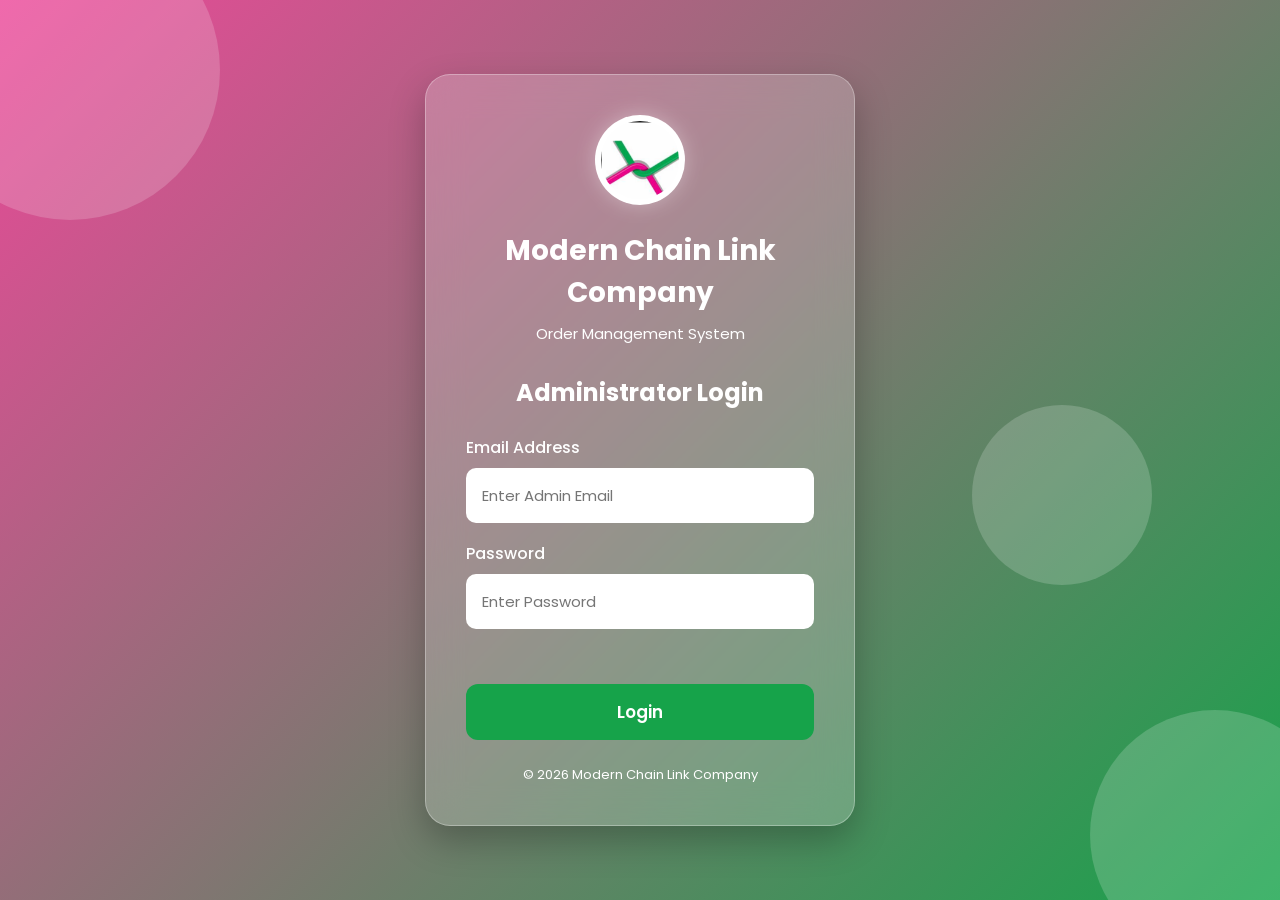
<file: Frontend/index.html>
<!DOCTYPE html>
<html lang="en">

<head>

    <meta charset="UTF-8">

    <meta name="viewport"
          content="width=device-width, initial-scale=1.0">

    <title>Modern Chain Link Company | Login</title>

    <link rel="stylesheet" href="css/login.css">

    <link rel="preconnect"
          href="https://fonts.googleapis.com">

    <link rel="preconnect"
          href="https://fonts.gstatic.com"
          crossorigin>

    <link href="https://fonts.googleapis.com/css2?family=Poppins:wght@300;400;500;600;700&display=swap"
          rel="stylesheet">

</head>

<body>

    <!-- Background Design -->

    <div class="background">

        <div class="circle circle1"></div>

        <div class="circle circle2"></div>

        <div class="circle circle3"></div>

    </div>


    <!-- Login Card -->

    <div class="login-card">


        <!-- Company Logo -->

        <div class="logo">

            <img src="images/logo.png.png"
                 alt="Modern Chain Link Company Logo">

        </div>


        <!-- Company Name -->

        <div class="company">

            <h1>Modern Chain Link Company</h1>

            <p>Order Management System</p>

        </div>


        <!-- Login Form -->

        <form id="loginForm">

            <h2>Administrator Login</h2>


            <div class="input-box">

                <label>Email Address</label>

                <input
                    type="email"
                    id="username"
                    placeholder="Enter Admin Email">

            </div>


            <div class="input-box">

                <label>Password</label>

                <input
                    type="password"
                    id="password"
                    placeholder="Enter Password">

            </div>


            <p id="errorMessage"></p>


            <button
                type="submit"
                class="login-btn">

                Login

            </button>

        </form>


        <div class="footer">

            © 2026 Modern Chain Link Company

        </div>

    </div>


    <script src="js/login.js"></script>

</body>

</html>
</file>
<file: Frontend/css/login.css>
/* ==========================================
   Modern Chain Link Company
   Login Page
========================================== */

@import url('https://fonts.googleapis.com/css2?family=Poppins:wght@300;400;500;600;700&display=swap');

/* ==========================================
   RESET
========================================== */

*{
    margin:0;
    padding:0;
    box-sizing:border-box;
    font-family:'Poppins',sans-serif;
}

body{

    min-height:100vh;

    display:flex;

    justify-content:center;

    align-items:center;

    overflow:hidden;

    background:linear-gradient(135deg,#EC4899,#16A34A);

    position:relative;

}

/* ==========================================
   BACKGROUND
========================================== */

.background{

    position:absolute;

    width:100%;

    height:100%;

    overflow:hidden;

}

/* Floating Circles */

.circle{

    position:absolute;

    border-radius:50%;

    opacity:.18;

    animation:float 8s infinite ease-in-out;

}

.circle1{

    width:300px;

    height:300px;

    background:white;

    top:-80px;

    left:-80px;

}

.circle2{

    width:250px;

    height:250px;

    background:#ffffff;

    bottom:-60px;

    right:-60px;

    animation-delay:2s;

}

.circle3{

    width:180px;

    height:180px;

    background:#ffffff;

    top:45%;

    right:10%;

    animation-delay:4s;

}

@keyframes float{

    0%{

        transform:translateY(0px);

    }

    50%{

        transform:translateY(-20px);

    }

    100%{

        transform:translateY(0px);

    }

}

/* ==========================================
   LOGIN CARD
========================================== */

.login-card{

    width:430px;

    max-width:90%;

    padding:40px;

    background:rgba(255,255,255,.20);

    backdrop-filter:blur(18px);

    border-radius:25px;

    border:1px solid rgba(255,255,255,.3);

    box-shadow:0 15px 35px rgba(0,0,0,.25);

    text-align:center;

    animation:cardAnimation .8s;

}

@keyframes cardAnimation{

    from{

        transform:translateY(40px);

        opacity:0;

    }

    to{

        transform:translateY(0);

        opacity:1;

    }

}

/* ==========================================
   LOGO
========================================== */

.logo img{

    width:90px;

    height:90px;

    border-radius:50%;

    background:white;

    padding:6px;

    object-fit:contain;

    box-shadow:0 0 20px rgba(255,255,255,.35);

}

/* ==========================================
   COMPANY NAME
========================================== */

.company{

    margin-top:18px;

}

.company h1{

    color:white;

    font-size:28px;

    font-weight:700;

}

.company p{

    color:white;

    margin-top:8px;

    font-size:15px;

}

/* ==========================================
   FORM
========================================== */

form{

    margin-top:30px;

    text-align:left;

}

form h2{

    color:white;

    text-align:center;

    margin-bottom:25px;

}

.input-box{

    margin-bottom:18px;

}

.input-box label{

    display:block;

    color:white;

    margin-bottom:8px;

    font-weight:500;

}

.input-box input{

    width:100%;

    padding:14px;

    border-radius:10px;

    border:2px solid transparent;

    outline:none;

    font-size:15px;

    transition:.3s;

}

.input-box input:focus{

    border:2px solid #EC4899;

    box-shadow:0 0 15px rgba(236,72,153,.4);

}

/* ==========================================
   ERROR
========================================== */

#errorMessage{

    min-height:22px;

    text-align:center;

    color:#fff;

    font-size:14px;

    margin-bottom:15px;

}

/* ==========================================
   BUTTON
========================================== */

.login-btn{

    width:100%;

    padding:15px;

    border:none;

    border-radius:12px;

    background:#16A34A;

    color:white;

    font-size:17px;

    font-weight:600;

    cursor:pointer;

    transition:.3s;

}

.login-btn:hover{

    background:#15803D;

    transform:translateY(-3px);

    box-shadow:0 10px 20px rgba(22,163,74,.35);

}

/* ==========================================
   FOOTER
========================================== */

.footer{

    margin-top:25px;

    color:white;

    font-size:13px;

}

/* ==========================================
   RESPONSIVE
========================================== */

@media(max-width:500px){

    .login-card{

        padding:30px 22px;

    }

    .company h1{

        font-size:22px;

    }

    form h2{

        font-size:20px;

    }

    .logo img{

        width:75px;

        height:75px;

    }

}
</file>
<file: Frontend/css/dashboard.css>
/* ==========================================
   Modern Chain Link Company
   Dashboard CSS (Part 2B-1)
========================================== */

@import url('https://fonts.googleapis.com/css2?family=Poppins:wght@300;400;500;600;700&display=swap');

/* ===========================
   RESET
=========================== */

*{
    margin:0;
    padding:0;
    box-sizing:border-box;
    font-family:'Poppins',sans-serif;
}

body{

    background:#FFF7FB;

    color:#333;

}

/* ===========================
   HEADER
=========================== */

.header{

    width:100%;

    display:flex;

    justify-content:space-between;

    align-items:center;

    padding:18px 50px;

    background:linear-gradient(90deg,#EC4899,#16A34A);

    box-shadow:0 5px 20px rgba(0,0,0,.15);

    position:sticky;

    top:0;

    z-index:999;

}

/* ===========================
   COMPANY
=========================== */

.company{

    display:flex;

    align-items:center;

    gap:18px;

}

.logo{

    width:70px;

    height:70px;

    border-radius:50%;

    background:white;

    padding:5px;

    object-fit:cover;

    box-shadow:0 5px 15px rgba(0,0,0,.15);

}

.company h1{

    color:white;

    font-size:28px;

    font-weight:700;

}

.company p{

    color:white;

    margin-top:4px;

    font-size:15px;

    opacity:.95;

}

/* ===========================
   LOGOUT
=========================== */

#logoutBtn{

    border:none;

    background:white;

    color:#EC4899;

    padding:12px 25px;

    border-radius:12px;

    font-size:15px;

    font-weight:600;

    cursor:pointer;

    transition:.3s;

}

#logoutBtn:hover{

    background:#EC4899;

    color:white;

    transform:translateY(-3px);

}

/* ===========================
   NAVIGATION
=========================== */

.navigation{

    width:95%;

    margin:30px auto;

    display:flex;

    justify-content:center;

    gap:25px;

    flex-wrap:wrap;

}

/* Navigation Buttons */

.navigation button{

    width:300px;

    padding:18px;

    border:none;

    border-radius:18px;

    background:white;

    color:#16A34A;

    font-size:18px;

    font-weight:600;

    cursor:pointer;

    transition:.3s;

    box-shadow:0 8px 20px rgba(0,0,0,.08);

}

.navigation button:hover{

    background:#16A34A;

    color:white;

    transform:translateY(-5px);

}

/* ===========================
   WELCOME
=========================== */

.welcome{

    width:95%;

    margin:20px auto;

    background:white;

    padding:25px;

    border-radius:18px;

    box-shadow:0 5px 18px rgba(0,0,0,.08);

}

.welcome h2{

    color:#EC4899;

    font-size:28px;

}

.welcome span{

    color:#16A34A;

}

.welcome p{

    margin-top:8px;

    color:#666;

}

/* ===========================
   QUICK ACTIONS
=========================== */

.actions{

    width:95%;

    margin:30px auto;

    background:white;

    padding:25px;

    border-radius:18px;

    box-shadow:0 5px 18px rgba(0,0,0,.08);

}

.actions h2{

    color:#EC4899;

    margin-bottom:20px;

}

.action-buttons{

    display:flex;

    gap:20px;

    flex-wrap:wrap;

}

/* Action Buttons */

.action-buttons button{

    flex:1;

    min-width:220px;

    padding:15px;

    border:none;

    border-radius:12px;

    cursor:pointer;

    font-size:16px;

    font-weight:600;

    transition:.3s;

}

/* Material */

.action-buttons button:nth-child(1){

    background:#EC4899;

    color:white;

}

/* Installation */

.action-buttons button:nth-child(2){

    background:#16A34A;

    color:white;

}

/* Export */

.action-buttons button:nth-child(3){

    background:white;

    color:#16A34A;

    border:2px solid #16A34A;

}

/* Hover */

.action-buttons button:hover{

    transform:translateY(-4px);

    box-shadow:0 10px 18px rgba(0,0,0,.15);

}

/* ===========================
   RESPONSIVE
=========================== */

@media(max-width:900px){

    .header{

        flex-direction:column;

        gap:20px;

        padding:25px;

        text-align:center;

    }

    .company{

        flex-direction:column;

    }

}

@media(max-width:600px){

    .company h1{

        font-size:22px;

    }

    .navigation button{

        width:100%;

    }

    .action-buttons{

        flex-direction:column;

    }

    .action-buttons button{

        width:100%;

    }

}
/*==========================================
    DASHBOARD STATISTICS CARDS
==========================================*/

.cards{

    width:95%;

    margin:30px auto;

    display:grid;

    grid-template-columns:repeat(auto-fit,minmax(220px,1fr));

    gap:25px;

}

.card{

    background:white;

    padding:25px;

    border-radius:20px;

    text-align:center;

    box-shadow:0 8px 20px rgba(0,0,0,.08);

    transition:.35s;

    cursor:pointer;

    position:relative;

    overflow:hidden;

}

/* Top Border */

.card:nth-child(1){

    border-top:6px solid #EC4899;

}

.card:nth-child(2){

    border-top:6px solid #16A34A;

}

.card:nth-child(3){

    border-top:6px solid #EC4899;

}

.card:nth-child(4){

    border-top:6px solid #16A34A;

}

.card:hover{

    transform:translateY(-8px);

    box-shadow:0 15px 30px rgba(0,0,0,.12);

}

.card h3{

    color:#666;

    margin-bottom:12px;

    font-size:18px;

}

.card h1{

    font-size:42px;

    font-weight:700;

}

.card:nth-child(odd) h1{

    color:#EC4899;

}

.card:nth-child(even) h1{

    color:#16A34A;

}

/*==========================================
    SEARCH SECTION
==========================================*/

.search-section{

    width:95%;

    margin:35px auto;

    display:flex;

    justify-content:center;

}

#searchBox{

    width:100%;

    max-width:650px;

    padding:16px 20px;

    border:2px solid #EC4899;

    border-radius:50px;

    outline:none;

    font-size:16px;

    transition:.3s;

    background:white;

}

#searchBox:focus{

    border-color:#16A34A;

    box-shadow:0 0 15px rgba(22,163,74,.25);

}

/*==========================================
    DATE FILTER
==========================================*/

.date-filter{

    width:95%;

    margin:20px auto 40px;

    background:white;

    border-radius:20px;

    padding:25px;

    box-shadow:0 8px 20px rgba(0,0,0,.08);

    display:flex;

    justify-content:center;

    align-items:end;

    gap:20px;

    flex-wrap:wrap;

}

.date-filter div{

    display:flex;

    flex-direction:column;

}

.date-filter label{

    margin-bottom:8px;

    font-weight:600;

    color:#EC4899;

}

.date-filter input{

    width:220px;

    padding:12px;

    border:2px solid #16A34A;

    border-radius:12px;

    outline:none;

    transition:.3s;

    font-size:15px;

}

.date-filter input:focus{

    border-color:#EC4899;

    box-shadow:0 0 10px rgba(236,72,153,.25);

}

/* Filter Button */

#filterBtn{

    padding:13px 35px;

    border:none;

    border-radius:12px;

    background:#16A34A;

    color:white;

    font-size:16px;

    font-weight:600;

    cursor:pointer;

    transition:.3s;

}

#filterBtn:hover{

    background:#13803A;

    transform:translateY(-3px);

    box-shadow:0 10px 20px rgba(22,163,74,.25);

}

/*==========================================
    RESPONSIVE
==========================================*/

@media(max-width:768px){

    .cards{

        grid-template-columns:1fr;

    }

    #searchBox{

        width:100%;

    }

    .date-filter{

        flex-direction:column;

        align-items:stretch;

    }

    .date-filter input{

        width:100%;

    }

    #filterBtn{

        width:100%;

    }

}
/*==========================================
    RECENT ORDERS SECTION
==========================================*/

.recent-orders{

    width:95%;

    margin:40px auto;

    background:#FFFFFF;

    padding:25px;

    border-radius:20px;

    box-shadow:0 8px 20px rgba(0,0,0,.08);

}

.recent-orders h2{

    color:#EC4899;

    margin-bottom:20px;

    font-size:26px;

}

/*==========================================
    TABLE CONTAINER
==========================================*/

.table-container{

    width:100%;

    overflow-x:auto;

}

/*==========================================
    TABLE
==========================================*/

table{

    width:100%;

    border-collapse:collapse;

    min-width:900px;

}

thead{

    background:linear-gradient(90deg,#EC4899,#16A34A);

}

thead th{

    color:#FFFFFF;

    padding:16px;

    text-align:center;

    font-size:15px;

    font-weight:600;

}

tbody td{

    padding:15px;

    text-align:center;

    border-bottom:1px solid #EEEEEE;

    font-size:15px;

}

tbody tr{

    transition:.30s;

}

tbody tr:nth-child(even){

    background:#FFF8FC;

}

tbody tr:hover{

    background:#F0FFF5;

}

/*==========================================
    STATUS BADGES
==========================================*/

.status{

    display:inline-block;

    padding:8px 16px;

    border-radius:30px;

    color:#FFFFFF;

    font-size:13px;

    font-weight:600;

}

.pending{

    background:#F59E0B;

}

.processing{

    background:#3B82F6;

}

.completed{

    background:#16A34A;

}

.delivered{

    background:#22C55E;

}

.cancelled{

    background:#EF4444;

}

/*==========================================
    ACTION BUTTONS
==========================================*/

.edit-btn{

    border:none;

    background:#EC4899;

    color:white;

    padding:8px 15px;

    border-radius:8px;

    cursor:pointer;

    transition:.30s;

    margin-right:5px;

}

.delete-btn{

    border:none;

    background:#EF4444;

    color:white;

    padding:8px 15px;

    border-radius:8px;

    cursor:pointer;

    transition:.30s;

}

.edit-btn:hover,

.delete-btn:hover{

    transform:translateY(-2px);

    opacity:.9;

}

/*==========================================
    EMPTY TABLE MESSAGE
==========================================*/

.no-data{

    text-align:center;

    padding:40px;

    color:#777777;

    font-size:18px;

}

/*==========================================
    FOOTER
==========================================*/

.footer{

    margin-top:50px;

    padding:20px;

    text-align:center;

    color:#777777;

    font-size:14px;

}

/*==========================================
    SCROLLBAR
==========================================*/

::-webkit-scrollbar{

    width:10px;

    height:10px;

}

::-webkit-scrollbar-track{

    background:#F5F5F5;

}

::-webkit-scrollbar-thumb{

    background:#EC4899;

    border-radius:10px;

}

::-webkit-scrollbar-thumb:hover{

    background:#16A34A;

}

/*==========================================
    RESPONSIVE
==========================================*/

@media(max-width:768px){

    .recent-orders{

        padding:18px;

    }

    .recent-orders h2{

        text-align:center;

        font-size:22px;

    }

    table{

        min-width:800px;

    }

}
</file>
